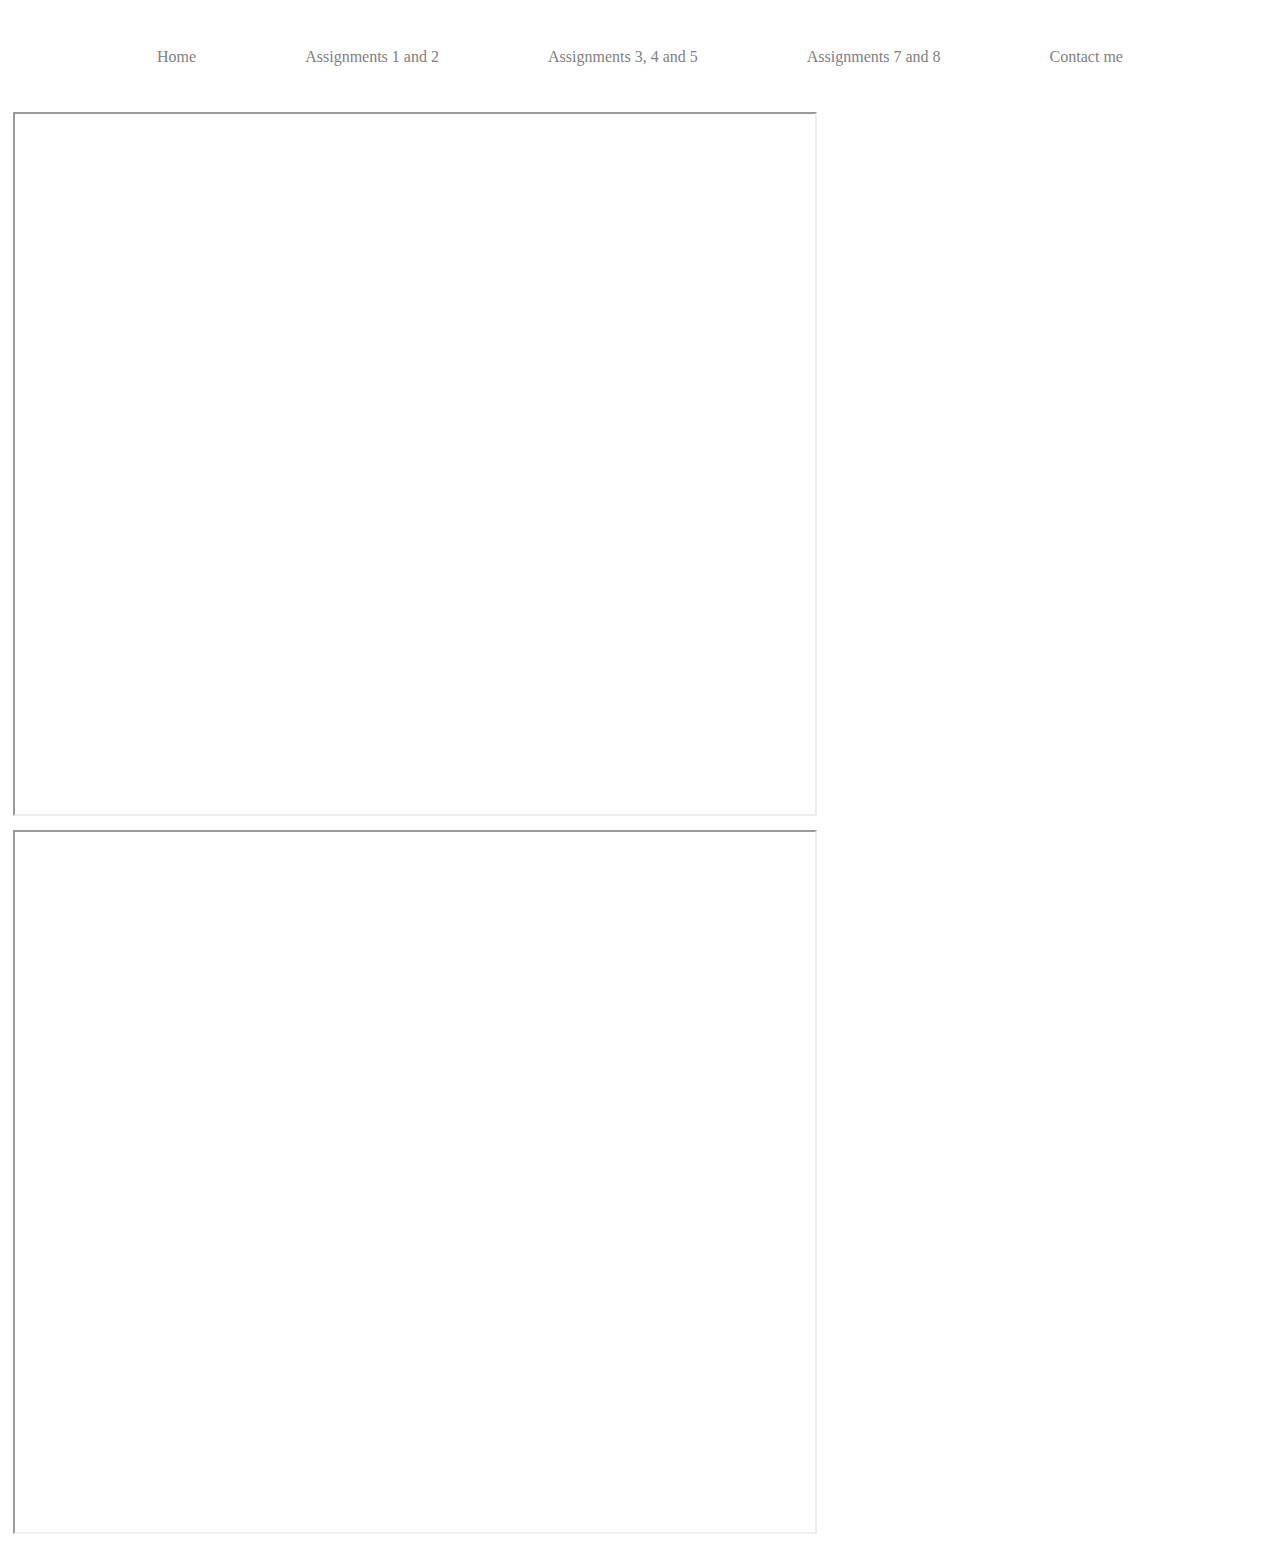
<file: 12.html>
<!DOCTYPE html>
<html lang="en">
<head>
    <meta charset="UTF-8">
    <title>Document</title>
    <link rel="stylesheet" href="Design.css">
</head>
<body>
    <div class="optionsbar">
        <a href="index.html">Home</a>            <!-- an 'a' ref is what we use to create a hyperlink, and a 'href' is where the link takes you when you press the button-->
        <a href="12.html">Assignments 1 and 2</a>
        <a href="345.html">Assignments 3, 4 and 5</a>
        <a href="78.html">Assignments 7 and 8</a>
        <a href="FinalAssignment.html">Contact me</a>
    </div>
    <div class="Assignment">
        <div class="Part">
            <iframe src="Artificial Intelligence.pdf" ></iframe>           
        </div>
        <div class="Part">
            <iframe src="Assignment 2.pdf"></iframe>
        </div>
    </div>
</body>
</html>
</file>
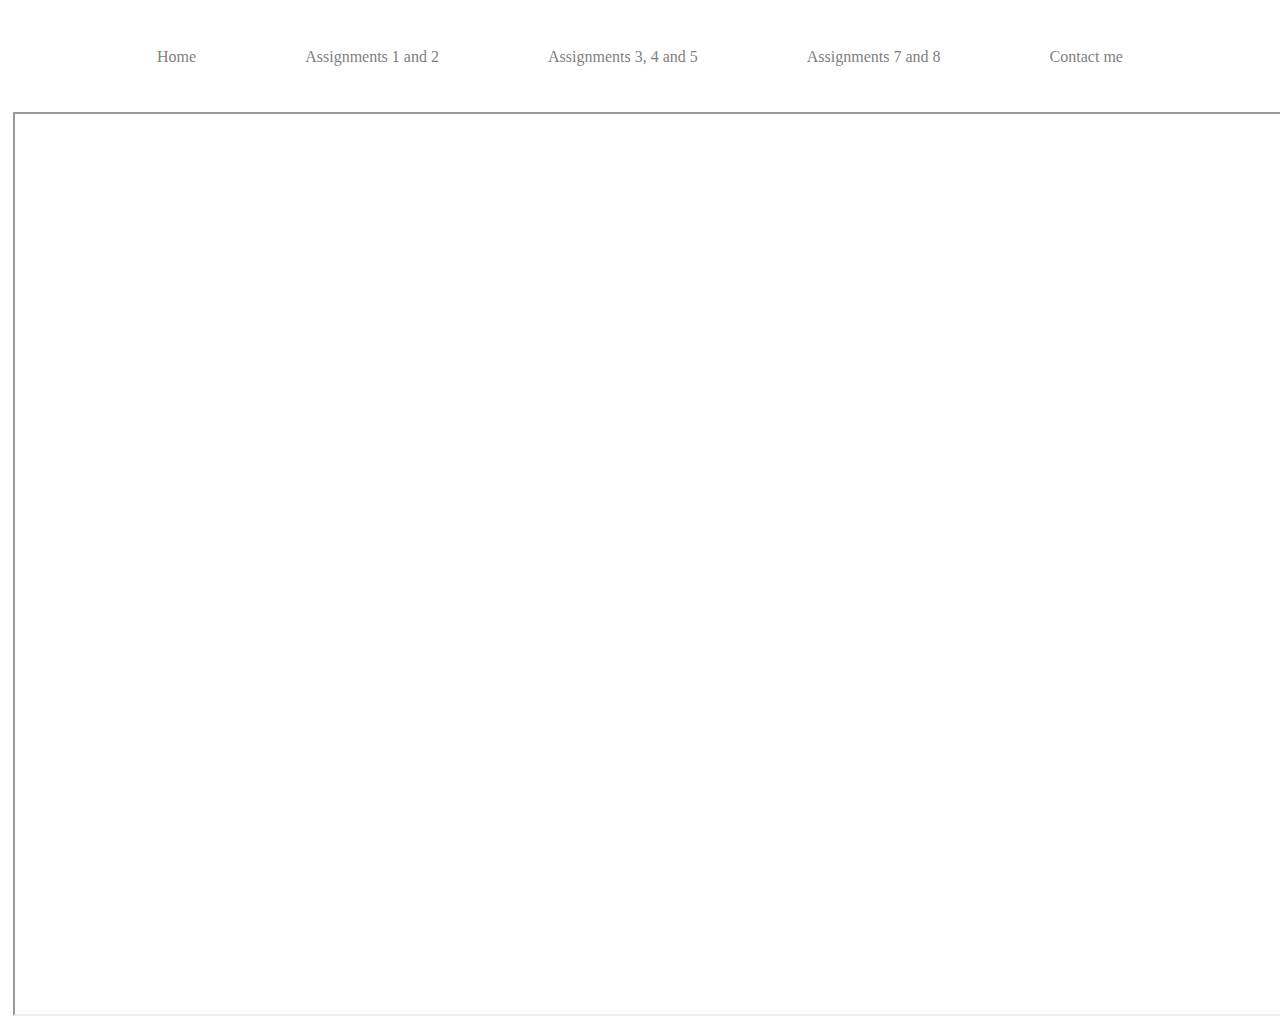
<file: 345.html>
<!DOCTYPE html>
<html lang="en">
<head>
    <meta charset="UTF-8">
    <title>Document</title>
    <link rel="stylesheet" href="Design.css">
</head>
<body>
    <div class="optionsbar">
        <a href="index.html">Home</a>            <!-- an 'a' ref is what we use to create a hyperlink, and a 'href' is where the link takes you when you press the button-->
        <a href="12.html">Assignments 1 and 2</a>
        <a href="345.html">Assignments 3, 4 and 5</a>
        <a href="78.html">Assignments 7 and 8</a>
        <a href="FinalAssignment.html">Contact me</a>
    </div>
        </div>
             <div class="Assignment">
                    <div class="Parts">
                        <iframe src="assignments 345.pdf" ></iframe>           
                    </div>
</div>
</body>
</html>
</file>
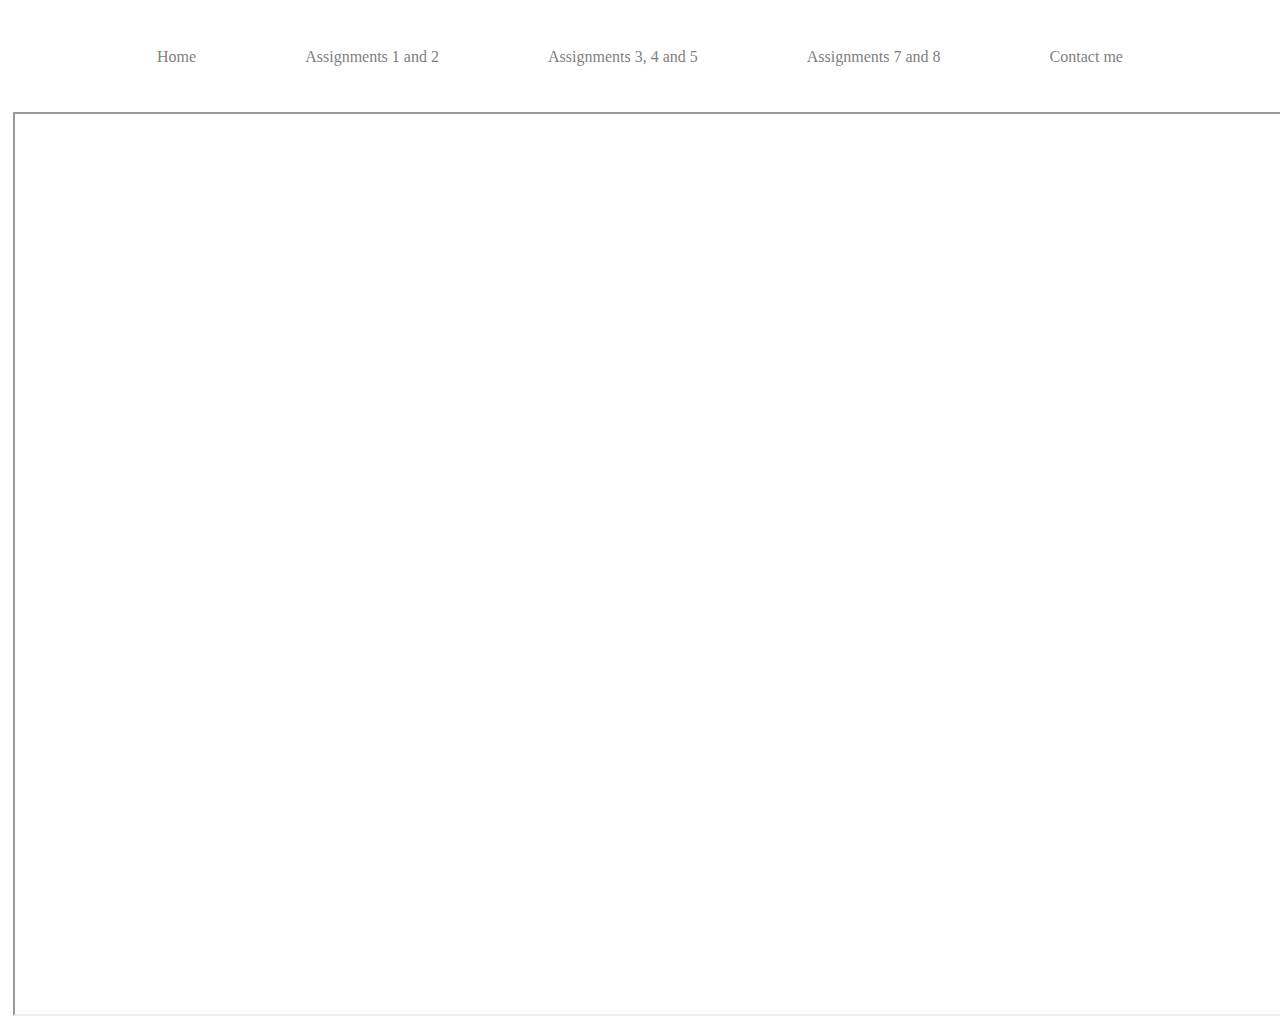
<file: 78.html>
<!DOCTYPE html>
<html lang="en">
<head>
    <meta charset="UTF-8">
    <title>Document</title>
    <link rel="stylesheet" href="Design.css">
</head>
<body>
    <div class="optionsbar">
        <a href="index.html">Home</a>            <!-- an 'a' ref is what we use to create a hyperlink, and a 'href' is where the link takes you when you press the button-->
        <a href="12.html">Assignments 1 and 2</a>
        <a href="345.html">Assignments 3, 4 and 5</a>
        <a href="78.html">Assignments 7 and 8</a>
        <a href="FinalAssignment.html">Contact me</a>
    </div>
</div>
</div>
     <div class="Assignment">
            <div class="Parts">
                <iframe src="Assignment 78.pdf" ></iframe>           
            </div>
    
</body>
</html>
</file>
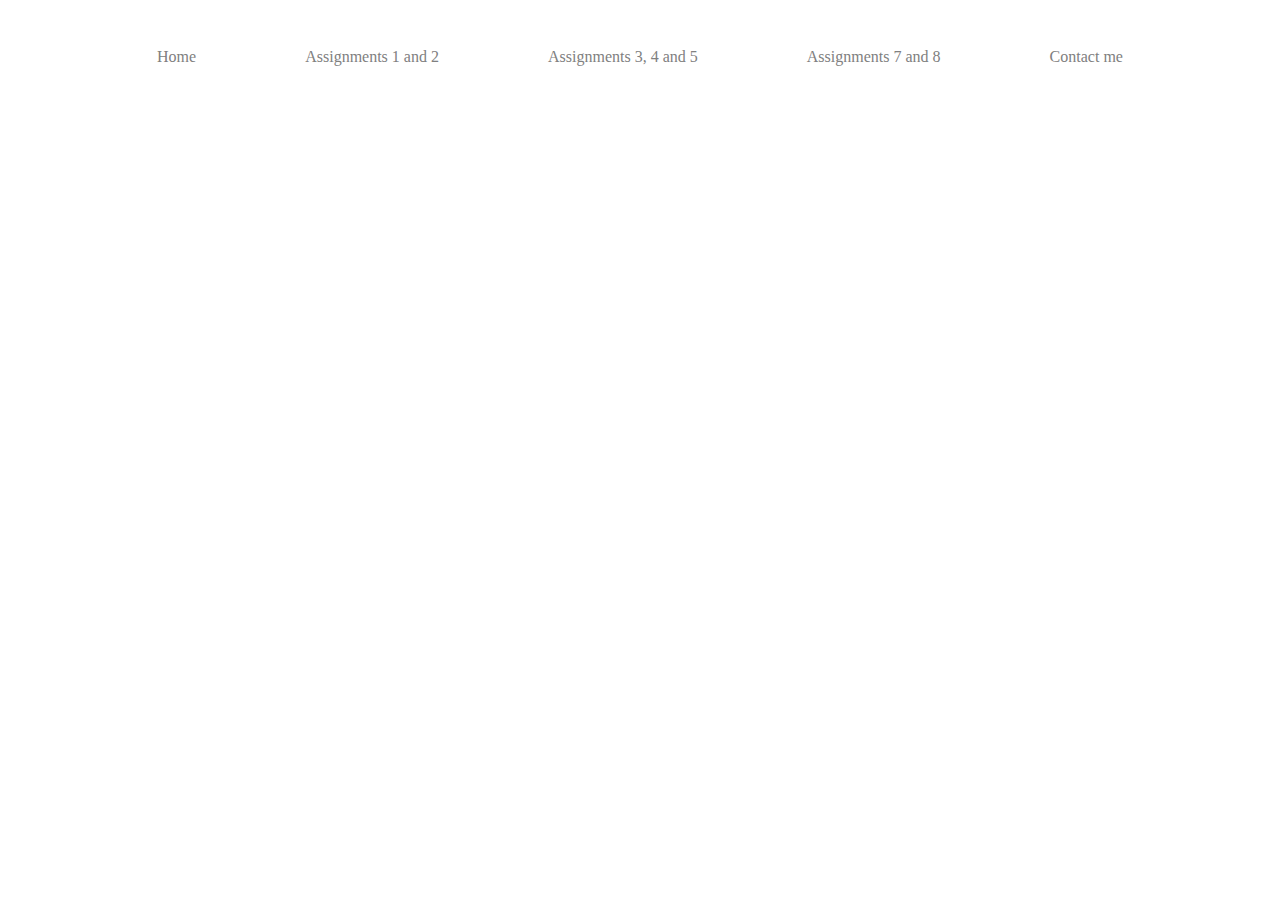
<file: AboutPage.html>
<!DOCTYPE html>
<html lang="en">
<head>
    <meta charset="UTF-8">
    <title>Document</title>
    <link rel="stylesheet" href="Design.css">
</head>
<body>
    <div class="optionsbar">
        <a href="HomePage.html">Home</a>            <!-- an 'a' ref is what we use to create a hyperlink, and a 'href' is where the link takes you when you press the button-->
        <a href="12.html">Assignments 1 and 2</a>
        <a href="345.html">Assignments 3, 4 and 5</a>
        <a href="78.html">Assignments 7 and 8</a>
        <a href="FinalAssignment.html">Contact me</a>
    </div>
    
</body>
</html>
</file>
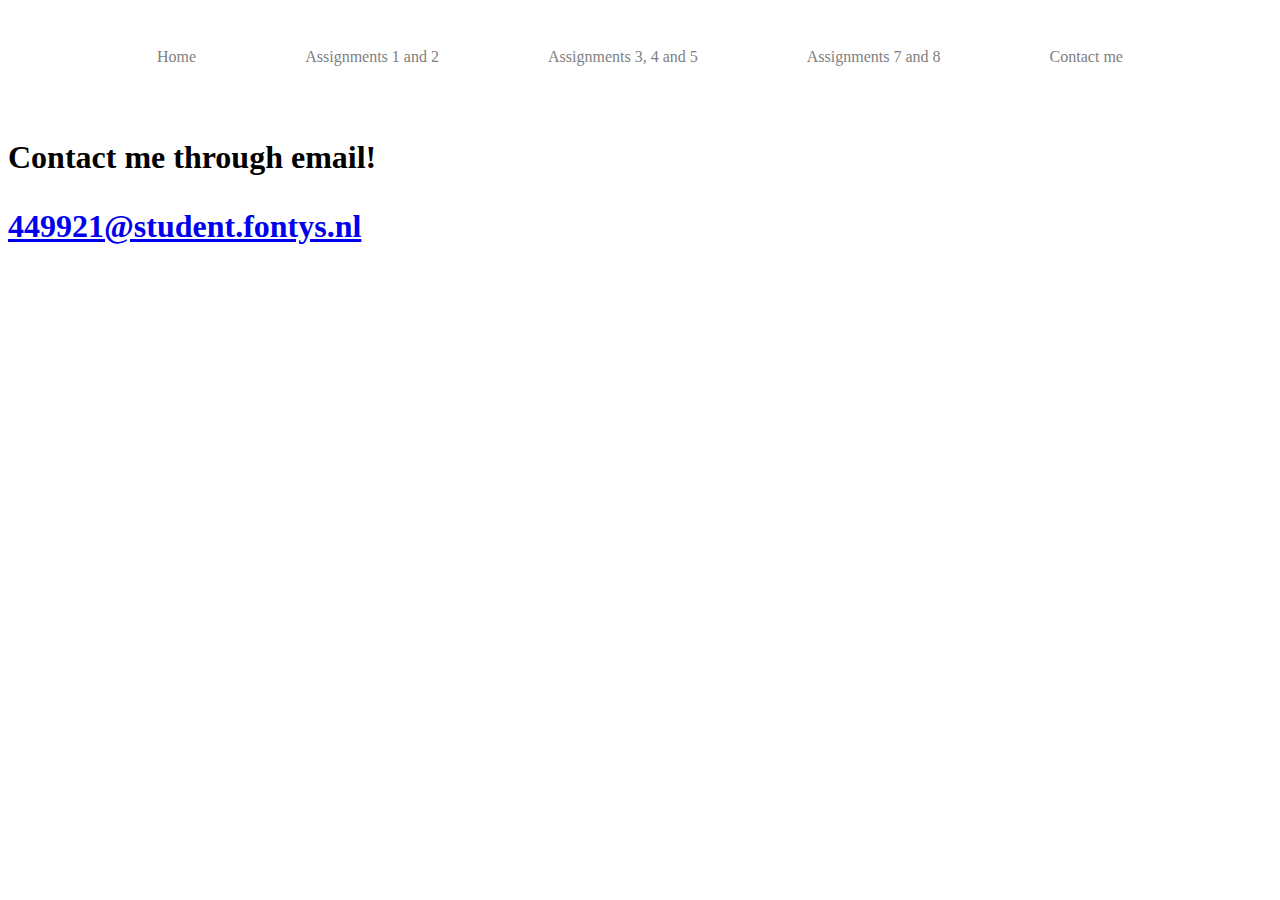
<file: FinalAssignment.html>
<!DOCTYPE html>
<html lang="en">
<head>
    <meta charset="UTF-8">
    <title>Document</title>
    <link rel="stylesheet" href="Design.css">
</head>
<body>
    <div class="optionsbar">
        <a href="index.html">Home</a>            <!-- an 'a' ref is what we use to create a hyperlink, and a 'href' is where the link takes you when you press the button-->
        <a href="12.html">Assignments 1 and 2</a>
        <a href="345.html">Assignments 3, 4 and 5</a>
        <a href="78.html">Assignments 7 and 8</a>
        <a href="FinalAssignment.html">Contact me</a>
    </div>
    <h1> 
        <p>
            Contact me through email!
        </p>
        <a href=mailto:449921@student.fontys.nl? subject ="HTML link">449921@student.fontys.nl</a>
    </h1>
</body>
</html>
</file>
<file: Design.css>
.optionsbar{
    display: flex;
    justify-content: space-evenly;        /*This line is so that the buttons are spaced out nicely*/
    padding: 40px;
    border-bottom: 1px solid transparent;                
    transition: border-bottom 0.75s;        /*Helps create a nice transition for our buttons*/
   
}

.optionsbar a{                              /*Removes the underline, changes the color and helps add a nice transition*/
    color:grey;
    text-decoration: none;                  
    transition: color = 0.75s;
   
}

.optionsbar:hover {

    border-bottom: 2px black;
}
.optionsbar a:hover{
    color: black;
}

.Wrapper img{
    border: 5px solid grey;
    height: 750px;
    width: 500px;
}
.Wrapper p{
 position: absolute;
 text-align: left;
 margin-left: 650px;
 margin-top: -600px;            /*This code is to move the text into the correct spot*/
}
.Part  {
    padding: 5px;
    width: 850px;
    float:left;
}
.Part iframe{
    width: 800px;
    height: 700px;
}
.Assignment::after{
    content: "";
    clear:both;
    display:table;     
}
.Parts  {
    padding: 5px;
    width: 850px;
    float:left;
}
.Parts iframe{
    width: 1800px;
    height: 900px;
}
</file>
